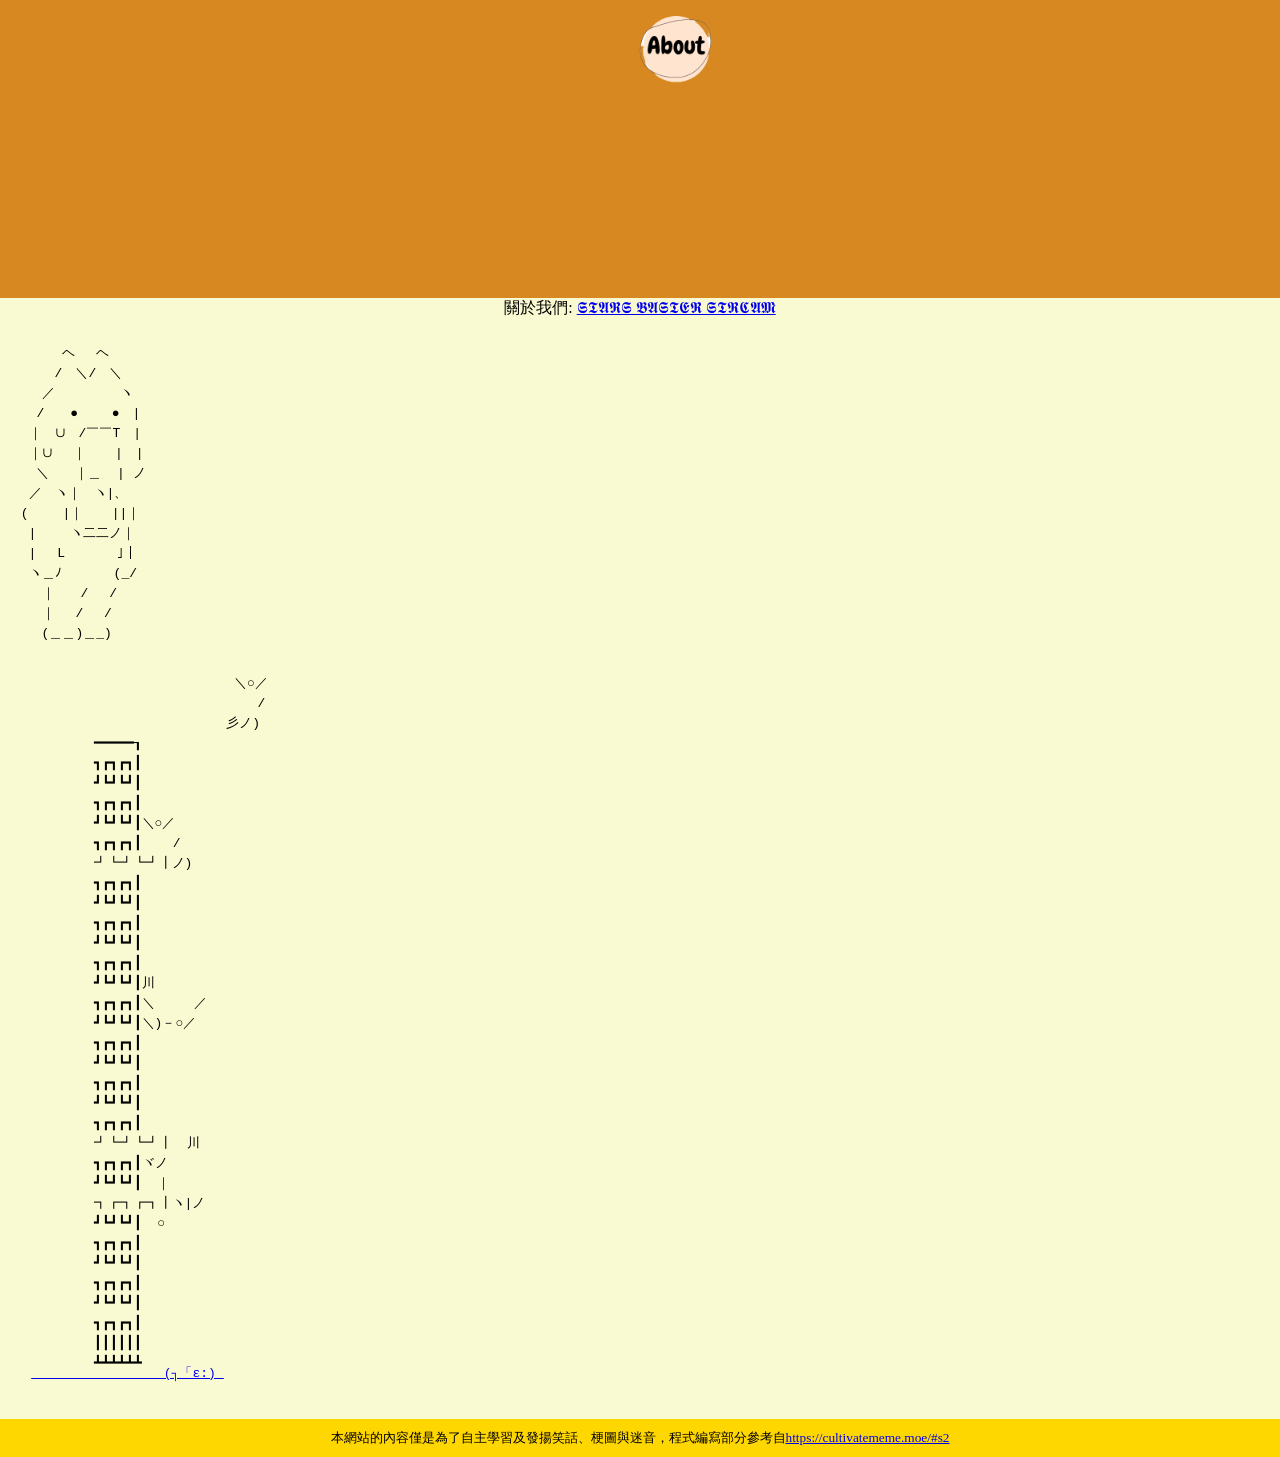
<file: about.html>
<!DOCTYPE html>
<html>

<head>
	<meta charset="utf-8">
	<title>笑話大全</title>
  <link rel="stylesheet" type="text/css" href="setothers.css">
  <script type="text/javascript" src="hide.js"></script>
</head>

<body>
    <header style="top: 0px;"> 
          <div id="logo">
            <img src="../pictures/about.png" style="width:100px">
          </div>
       <main style="top:0px;"> 
        <div id="section" style="display: block">
          <ul>
          <!--a href="#w1"-->
          <li id="Home"></li>
          <!--/a-->
          <!--a href="#w2"-->
          <li id="b2"></li>
          <!--/a-->
          <!--a href="#w3"-->
          <li id="b3"></li>
          <!--/a-->
          <!--a href="#w4"-->
          <li id="b4"></li>
          <!--/a-->
          </ul>
        </div>
      </main>   
    </header>
    <content>
    <p style="margin: 0;text-align: center;"> 
        關於我們:
        <a href="https://www.youtube.com/watch?v=nYsmDwWkgIc" target="_blank">𝕾𝕿𝕬𝕽𝕾 𝕭𝕬𝕾𝕿𝕰𝕽 𝕾𝕿𝕽𝕮𝕬𝕸</a> 
    </p>
    <pre style="line-height: 10px; margin:0;">
    <br />
    <br />        ヘ　 ヘ    
    <br />  　　　/　＼/　＼
    <br />  　　／　　　　　ヽ
    <br />  　 /　　●　　 ●　|
    <br />  　｜　∪　/￣￣T　|
    <br />  　｜∪　 ｜  　|　|
    <br />  　 ＼　　｜＿  | ノ
    <br /> 　 ／　ヽ｜　ヽ|、
    <br /> 　(　　 |｜　  ||｜
    <br />  　|　　 ヽ二二ノ｜
    <br />  　|　 L　　　　｣｜
    <br />  　ヽ＿ﾉ　     (_/
    <br />  　　｜　　/　 /
    <br />  　　｜　 /　 /
    <br />  　　(＿＿)＿_)
    <br /><br />
    <br />                              ＼○／
    <br />                                 /
    <br />                             彡ノ)
    <br />            ━━━━━┒ 
    <br />            ┓┏┓┏┓┃ 
    <br />            ┛┗┛┗┛┃
    <br />            ┓┏┓┏┓┃
    <br />            ┛┗┛┗┛┃＼○／
    <br />            ┓┏┓┏┓┃    /
    <br />            ┛┗┛┗┛┃ノ)
    <br />            ┓┏┓┏┓┃
    <br />            ┛┗┛┗┛┃
    <br />            ┓┏┓┏┓┃
    <br />            ┛┗┛┗┛┃
    <br />            ┓┏┓┏┓┃
    <br />            ┛┗┛┗┛┃川
    <br />            ┓┏┓┏┓┃＼     ／
    <br />            ┛┗┛┗┛┃＼)－○／
    <br />            ┓┏┓┏┓┃
    <br />            ┛┗┛┗┛┃
    <br />            ┓┏┓┏┓┃
    <br />            ┛┗┛┗┛┃
    <br />            ┓┏┓┏┓┃
    <br />            ┛┗┛┗┛┃  川
    <br />            ┓┏┓┏┓┃ヾノ
    <br />            ┛┗┛┗┛┃  ｜
    <br />            ┓┏┓┏┓┃ヽ|ノ
    <br />            ┛┗┛┗┛┃  ○
    <br />            ┓┏┓┏┓┃
    <br />            ┛┗┛┗┛┃
    <br />            ┓┏┓┏┓┃
    <br />            ┛┗┛┗┛┃
    <br />            ┓┏┓┏┓┃
    <br />            ┃┃┃┃┃┃
    <br />            ┻┻┻┻┻┻
    <a id="show0" onclick="show0()" href="javascript:;">                _(┐「ε:)_</a>
    <div id="hide0" style="display: none;">你可以去contact us 看看\owo/</div>
    <br />
    </pre>
    </content>
    <footer>本網站的內容僅是為了自主學習及發揚笑話、梗圖與迷音，程式編寫部分參考自<a href="https://cultivatememe.moe/#s2" target="_blank">https://cultivatememe.moe/#s2</a>
	</footer>
</body>
</html>
</file>
<file: setothers.css>
@charset "utf-8";
header{
    display: list-item;
	margin:0 auto;
	padding:0;
	background-color: #d88820;
}

html{
  height: 100%;
  width: 100%;
}

body{
  margin: 0px;
}
		
#logo{
	max-width: 100px;
	min-width: 100px;
	margin: 0 0 0 45%;
}

#logo img {
	margin:0 50% 0 50%;
}
#section{
	width: 100%;
	height: 200%;
	margin:0 auto;
	padding: 0;
	background-color: #d88820;
}
		
#section ul{
	margin: auto;
	padding: 0;
	width: 100%;	
	text-align: center;
}

#section li{	
	margin: 10px;
	padding: 0;
	width: 100px;
	height: 100px;	
	display: inline-block;
	box-sizing: border-box;
	border-radius: 50%;
	text-align: center;
	background-size: 80%;
	background-position: 10px,35px;
	-ms-transform:scale(1,1);	
	-webkit-transform: scale(1,1);	
	transform: scale(1,1);				
	transition: transform 0.5s;
	-webkit-transition: transform 0.5s;
	transition-timing-function: cubic-bezier(0.68, -0.55, 0.265, 1.55);
	-webkit-transition-timing-function: cubic-bezier(0.68, -0.55, 0.265, 1.55);/*Safari*/
}

#li:hover{
  cursor: pointer;
	background-color: #fff;
	color: #fe5656;
	box-shadow: 2px 2px 8px #BE4040;
	-ms-transform: scale(1.2,1.2);	/* IE 9*/
	-webkit-transform: scale(1.2,1.2);	/*Safari*/
	transform: scale(1.2,1.2);	/*Standard syntax*/
}

#b1{
	background-image: url("https://github.com/anonymous-villager/anonymous-villager-3.github.io/blob/main/pictures/jokes.png?raw=true");background-repeat:no-repeat;
}

#b1:hover{
	background-image: url("https://github.com/anonymous-villager/anonymous-villager-3.github.io/blob/main/pictures/jokes.png?raw=true");background-repeat:no-repeat;
	background-size: 80%;
	background-position: 10px,35px;   
}
		
#b2{
	background-image: url("https://github.com/anonymous-villager/anonymous-villager-3.github.io/blob/main/pictures/about.png?raw=true");background-repeat:no-repeat;
}
	
#b2:hover{
	background-image: url("https://github.com/anonymous-villager/anonymous-villager-3.github.io/blob/main/pictures/about.png?raw=true");background-repeat:no-repeat;
	background-size: 80%;
	background-position: 10px,35px; 
}
		
#b3{
	background-image: url("https://github.com/anonymous-villager/anonymous-villager-3.github.io/blob/main/pictures/contact-us.png?raw=true");background-repeat:no-repeat;
}
		
#b3:hover{
	background-image: url("https://github.com/anonymous-villager/anonymous-villager-3.github.io/blob/main/pictures/contact-us.png?raw=true");background-repeat:no-repeat;
	background-size: 80%;
	background-position: 10px,35px; 
}
		
#b4{
	background-image: url("https://github.com/anonymous-villager/anonymous-villager-3.github.io/blob/main/pictures/memes.png?raw=true");background-repeat:no-repeat;
}
		
#b4:hover{
	background-image: url("https://github.com/anonymous-villager/anonymous-villager-3.github.io/blob/main/pictures/memes.png?raw=true");background-repeat:no-repeat;
	background-size: 80%;
	background-position: 10px,35px; 
}

#Home{
	background-image: url("https://github.com/anonymous-villager/anonymous-villager-3.github.io/blob/main/pictures/home.png?raw=true");background-repeat:no-repeat;
}
		
#Home:hover{
	background-image: url("https://github.com/anonymous-villager/anonymous-villager-3.github.io/blob/main/pictures/home.png?raw=true");background-repeat:no-repeat;
	background-size: 80%;
	background-position: 10px,35px; 
}

content{
	display: list-item;
	background-color: lightgoldenrodyellow;
}

footer{
	bottom: 0;
	width: 100%;
	margin: 0;
	padding: 10px 0;
	text-align: center;
	font-size: 10pt;
	color: #000;
	background: #ffd700;
	font-weight: 300;
}

/*for desktop*/
@media only screen and (min-width: 1200px) {

	#section li{	
		margin: 20px;
		padding: 0;
		width: 150px;
		height: 150px;
		background-position: 18px,35px;
	}

	#section ul{
		width: 70%;
	}

	#b1:hover,#b2:hover,#b3:hover,#b4:hover,#Home:hover{
		background-position: 18px,35px;
	}
}
</file>
